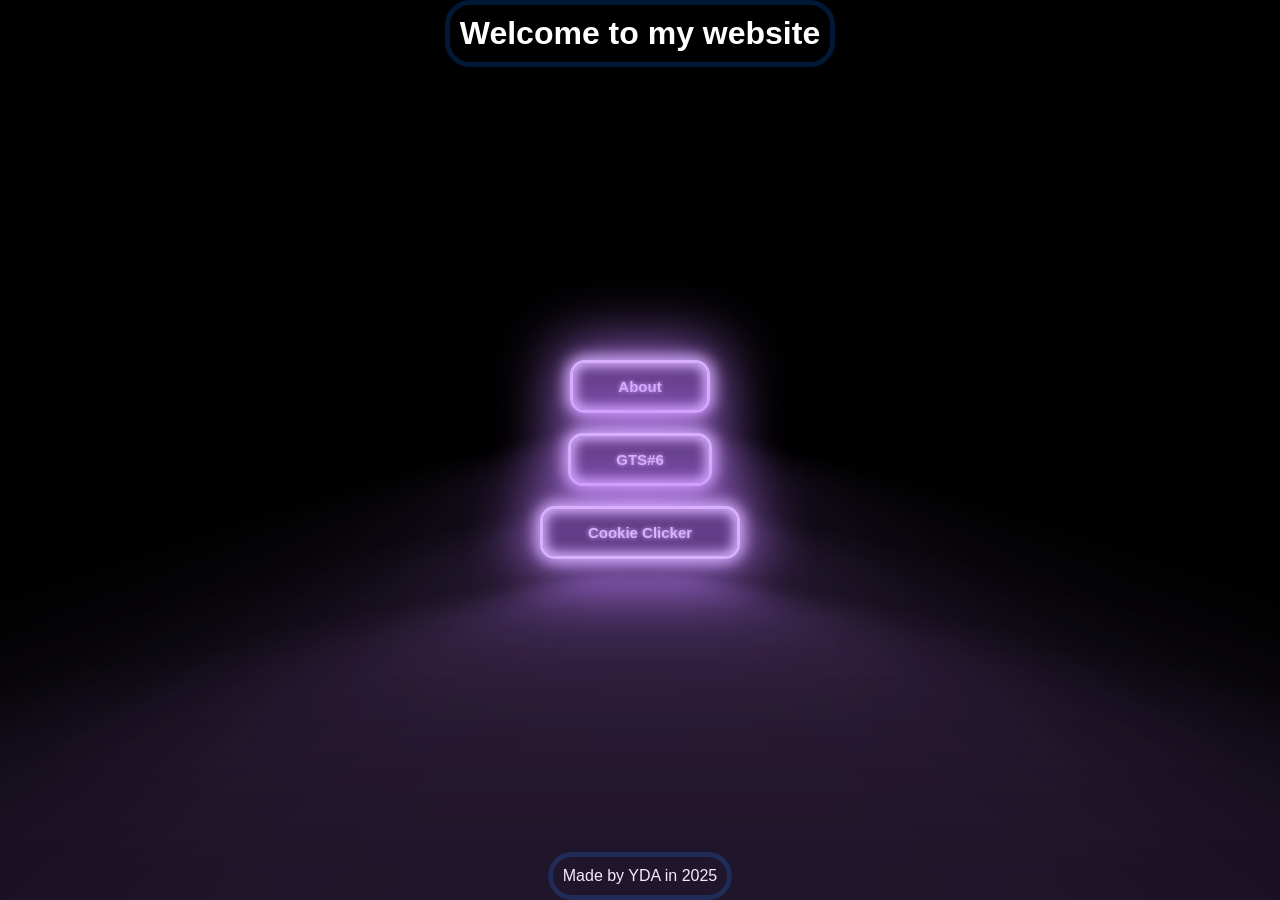
<file: index.html>
<!DOCTYPE html>
<html lang="en">
<head>
    <meta charset="UTF-8">
    <meta name="viewport" content="width=device-width, initial-scale=1.0">
    <title>MY WEBSITE</title>
    <link rel="stylesheet" href="styles.css">
    <style>
        body {
            margin: 0;
            height: 100vh;
            display: flex;
            flex-direction: column;
        }

        .button-container {
            flex: 1;
            display: flex;
            flex-direction: column;
            align-items: center;
            justify-content: center;
            gap: 20px;
        }

        footer {
            text-align: center;
            padding: 10px;
            color: white;
        }
    </style>
</head>
<body>
    <h1 style="text-align: center;">Welcome to my website</h1>
    <div class="button-container">
        <a href="about.html"><button >About</button></a>
        <a href="game/index.html"><button >GTS#6</button></a>
        <a href="clicker.html"><button>Cookie Clicker</button></a>
    </div>
    <footer>Made by YDA in 2025</footer>
</body>
</html>
</file>
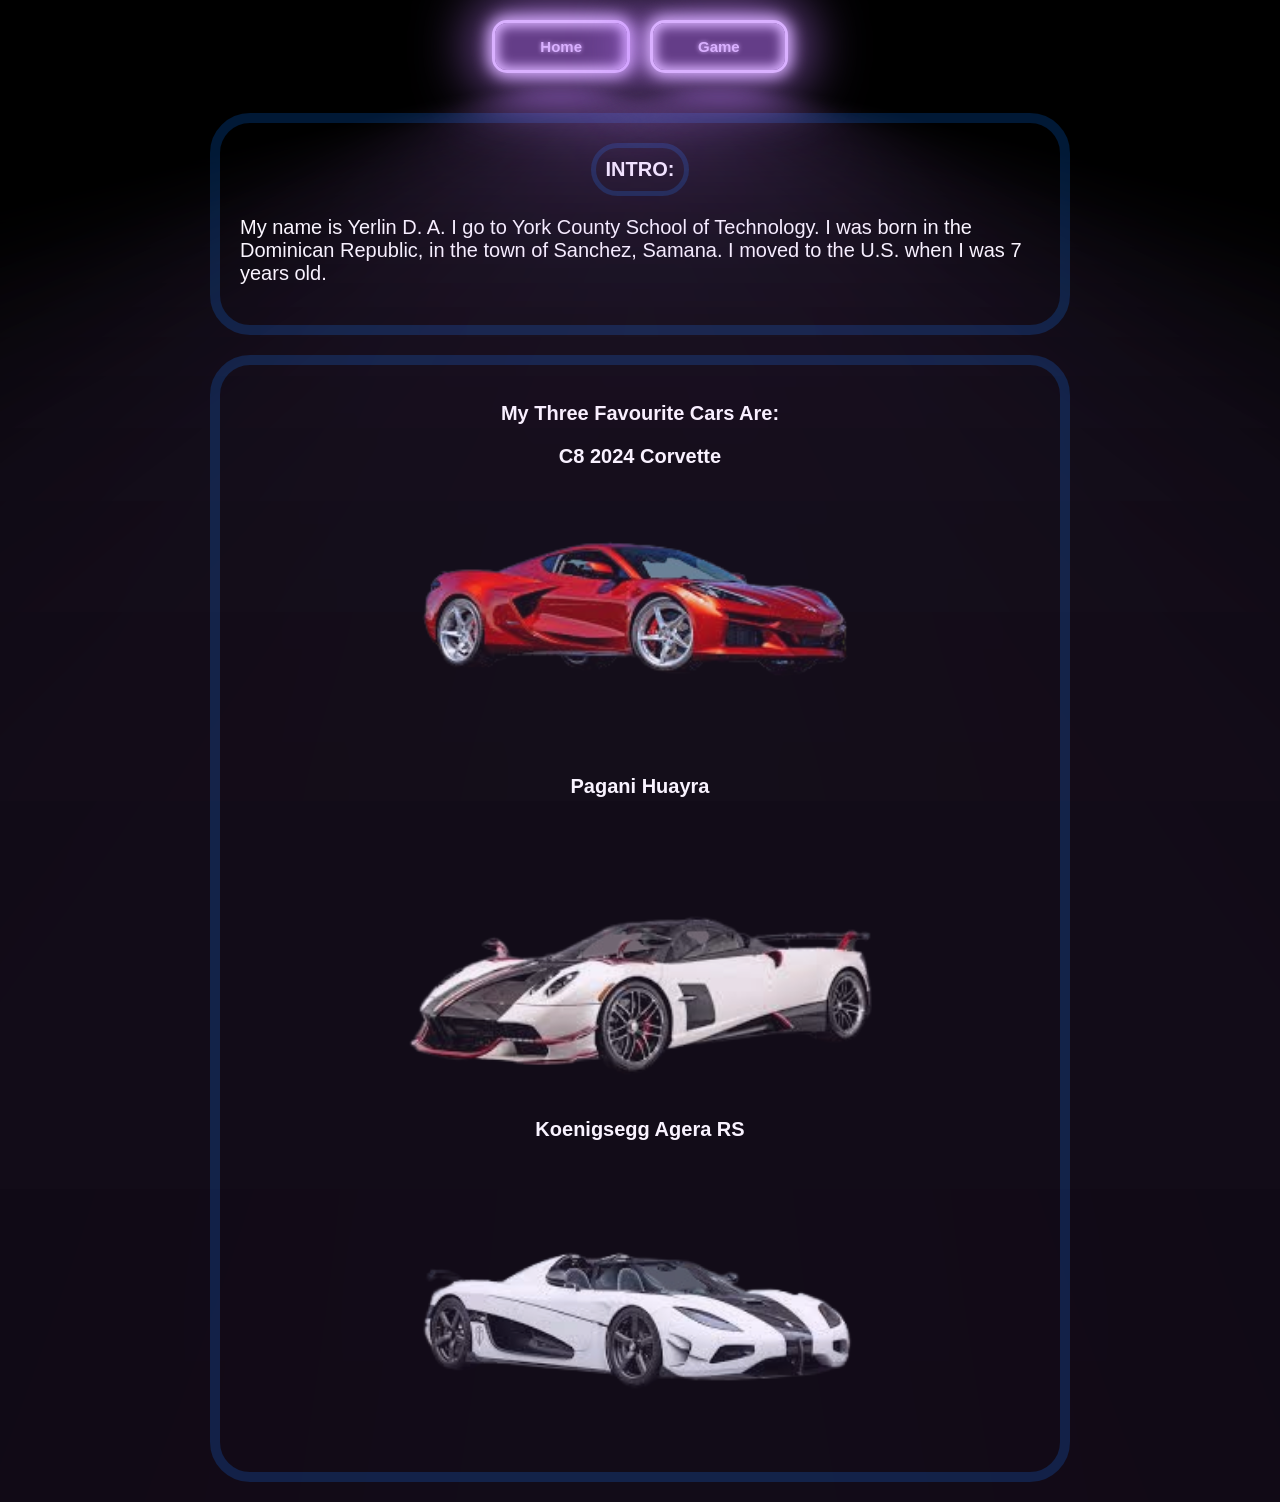
<file: about.html>
<!DOCTYPE html>
<html lang="en">

<head>
    <meta charset="UTF-8">
    <meta name="viewport" content="width=device-width, initial-scale=1.0">
    <title>ABOUT ME</title>
    <link rel="stylesheet" href="styles.css">
    <style>
        body {
            margin: auto;
            background-color: #000000;
            font-family: Arial, Helvetica, sans-serif;
        }

        h2,
        h3,
        h1,
        p {
            color: white;
            font-size: 20px;
            border-radius: 40px;
        }

        article {
            border: 10px solid #011936;
            margin: 20px auto;
            padding: 20px;
            border-radius: 40px;
            max-width: 800px;
        }

        img {
            display: block;
            margin: 10px auto;
            width: 80%;
            max-width: 500px;
            border-radius: 20px;
        }

        h1,
        h2,
        h3 {
            text-align: center;
        }

        .nav-buttons {
            display: flex;
            justify-content: center;
            gap: 20px;
            margin-top: 20px;
            margin-bottom: 40px;
        }
    </style>
</head>

<body>
    <div class="nav-buttons">
        <a href="index.html"><button>Home</button></a>
        <a href="game.html"><button>Game</button></a>
    </div>

    <article>
        <h1>INTRO:</h1>
        <p>My name is Yerlin D. A. I go to York County School of Technology. I was born in the Dominican Republic, in
            the town of Sanchez, Samana. I moved to the U.S. when I was 7 years old.</p>
    </article>

    <article>
        <h2>My Three Favourite Cars Are:</h2>

        <h3>C8 2024 Corvette</h3>
        <img src="img/c8.png" alt="C8 Corvette">

        <h3>Pagani Huayra</h3>
        <img src="img/PAGANI.png" alt="Pagani Huayra">

        <h3>Koenigsegg Agera RS</h3>
        <img src="img/Koenigsegg.png" alt="Koenigsegg Agera RS">
    </article>
</body>

</html>
</file>
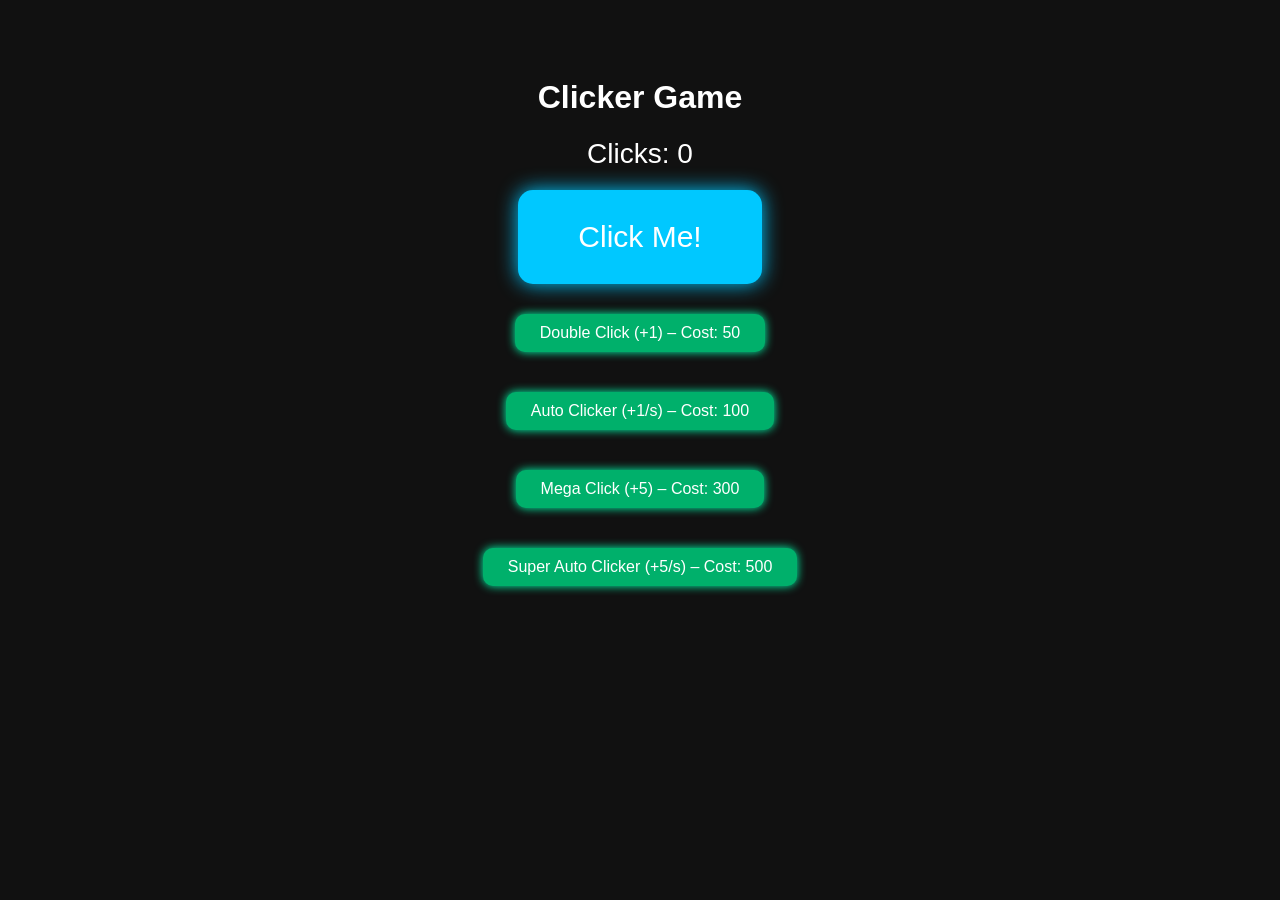
<file: clicker.html>
<!DOCTYPE html>
<html lang="en">
<head>
  <meta charset="UTF-8" />
  <meta name="viewport" content="width=device-width, initial-scale=1.0" />
  <title>Clicker Game</title>
  <style>
    body {
      background-color: #111;
      color: white;
      text-align: center;
      font-family: Arial, sans-serif;
      padding-top: 50px;
    }

    #score {
      font-size: 28px;
      margin: 20px;
    }

    #clicker-area {
      position: relative;
      display: inline-block;
    }

    #clicker-btn {
      padding: 30px 60px;
      font-size: 30px;
      border-radius: 15px;
      border: none;
      background: #00c8ff;
      color: white;
      box-shadow: 0 0 20px #00c8ff;
      cursor: pointer;
      transition: 0.2s ease;
      position: relative;
      z-index: 2;
    }

    #clicker-btn:hover {
      transform: scale(1.05);
      box-shadow: 0 0 30px #00eaff;
    }

    #cursors-container {
      position: absolute;
      top: 50%;
      left: 50%;
      width: 0;
      height: 0;
      transform: translate(-50%, -50%);
      z-index: 1;
      pointer-events: none;
    }

    .cursor {
      position: absolute;
      width: 32px;
      height: 32px;
      background: url('img/cursor.png') no-repeat center center;
      background-size: contain;
      transform-origin: 0 -120px;
      animation: orbit 6s linear infinite;
    }

    @keyframes orbit {
      50% {
        transform: rotate(0deg);
      }
      100% {
        transform: rotate(360deg);
      }
    }

    .cursor.clicked {
      animation: orbit 6s linear infinite, click-pulse 0.3s ease;
    }

    @keyframes click-pulse {
      0%   { transform: scale(1) rotate(var(--angle, 0deg)); }
      50%  { transform: scale(0.8) rotate(var(--angle, 0deg)); }
      100% { transform: scale(1) rotate(var(--angle, 0deg)); }
    }

    .btn-upgrade {
      padding: 10px 25px;
      font-size: 16px;
      border-radius: 10px;
      border: none;
      background: #00b06b;
      color: white;
      margin: 10px;
      cursor: pointer;
      box-shadow: 0 0 10px #00ffae;
      transition: 0.2s;
    }

    .btn-upgrade:hover {
      background: #00d87d;
    }

    .upgrade {
      margin: 20px;
    }
  </style>
</head>
<body>
  <h1>Clicker Game</h1>
  <div id="score">Clicks: 0</div>

  <div id="clicker-area">
    <button id="clicker-btn">Click Me!</button>
    <div id="cursors-container"></div>
  </div>

  <div class="upgrade">
    <button class="btn-upgrade" onclick="buyUpgrade('doubleClick')">
      Double Click (+1) – Cost: <span id="cost-doubleClick">50</span>
    </button>
  </div>

  <div class="upgrade">
    <button class="btn-upgrade" onclick="buyUpgrade('autoClicker')">
      Auto Clicker (+1/s) – Cost: <span id="cost-autoClicker">100</span>
    </button>
  </div>

  <div class="upgrade">
    <button class="btn-upgrade" onclick="buyUpgrade('megaClick')">
      Mega Click (+5) – Cost: <span id="cost-megaClick">300</span>
    </button>
  </div>

  <div class="upgrade">
    <button class="btn-upgrade" onclick="buyUpgrade('superAuto')">
      Super Auto Clicker (+5/s) – Cost: <span id="cost-superAuto">500</span>
    </button>
  </div>

  <script>
    let clicks = 0;
    let clickPower = 1;
    let autoClickPower = 0;

    const costs = {
      doubleClick: 50,
      autoClicker: 100,
      megaClick: 300,
      superAuto: 500,
    };

    const upgrades = {
      doubleClick: { power: 1, type: 'click' },
      autoClicker: { power: 1, type: 'auto' },
      megaClick: { power: 5, type: 'click' },
      superAuto: { power: 5, type: 'auto' },
    };

    const scoreDisplay = document.getElementById("score");
    const clickerButton = document.getElementById("clicker-btn");
    const cursorsContainer = document.getElementById("cursors-container");

    clickerButton.addEventListener("click", () => {
      clicks += clickPower;
      updateDisplay();
    });

    function buyUpgrade(type) {
      if (clicks >= costs[type]) {
        clicks -= costs[type];
        const upgrade = upgrades[type];

        if (upgrade.type === 'click') {
          clickPower += upgrade.power;
        } else if (upgrade.type === 'auto') {
          for (let i = 0; i < upgrade.power; i++) {
            addCursor(100);
          }
          autoClickPower += upgrade.power;
        }

        costs[type] = Math.floor(costs[type] * 1.5);
        document.getElementById(`cost-${type}`).textContent = costs[type];
        updateDisplay();
      } else {
        alert("Not enough clicks!");
      }
    }

    function updateDisplay() {
      scoreDisplay.textContent = `Clicks: ${clicks}`;
    }

    setInterval(() => {
      clicks += autoClickPower;
      triggerCursorClick();
      updateDisplay();
    }, 1000);

    function addCursor() {
      const cursor = document.createElement('div');
      cursor.classList.add('cursor');
      const index = cursorsContainer.children.length;
      const angle = (360 / (index + 1)) * index;
      cursor.style.setProperty('--angle', `${angle}deg`);
      cursor.style.transform = `rotate(${angle}deg)`;
      cursor.style.animationDelay = `${index * 0.3}s`;
      cursorsContainer.appendChild(cursor);
    }

    function triggerCursorClick() {
      const cursors = cursorsContainer.children;
      for (let i = 0; i < autoClickPower; i++) {
        const cursor = cursors[i % cursors.length];
        if (cursor) {
          cursor.classList.remove('clicked');
          void cursor.offsetHeight; // force reflow
          cursor.classList.add('clicked');
        }
      }
    }
  </script>
</body>
</html>
</file>
<file: styles.css>
body {
    margin: auto;
    background-color: #000000;
    font-family: Arial, Helvetica, sans-serif;
    justify-content: space-evenly;
}

h1 {
    border: 5px solid #011936;
    border-radius: 25px;
    margin: auto;
    padding: 10px;
    width: max-content;
    text-align: center;
    color: white;
    justify-content: space-evenly;
    flex-wrap: wrap;
    flex-direction: row;
}

footer {
    border: 5px solid #011936;
    margin: auto;
    background-color: #000000;
    font-family: Arial, Helvetica, sans-serif;
    color: white;
    border-radius: 25px;
    margin: auto;
    padding: 10px;
    width: max-content;
    justify-content: center;
    text-align: center;
}

/* Original purple glowing button style */
button {
    --glow-color: rgb(217, 176, 255);
    --glow-spread-color: rgba(191, 123, 255, 0.781);
    --enhanced-glow-color: rgb(231, 206, 255);
    --btn-color: rgb(100, 61, 136);
    border: 0.25em solid var(--glow-color);
    padding: 1em 3em;
    color: var(--glow-color);
    font-size: 15px;
    font-weight: bold;
    background-color: var(--btn-color);
    border-radius: 1em;
    outline: none;
    box-shadow: 0 0 1em 0.25em var(--glow-color),
        0 0 4em 1em var(--glow-spread-color),
        inset 0 0 0.75em 0.25em var(--glow-color);
    text-shadow: 0 0 0.3em var(--glow-color);
    position: relative;
    transition: all 0.3s;
    margin: auto;
}

button::after {
    pointer-events: none;
    content: "";
    position: absolute;
    top: 120%;
    left: 0;
    height: 100%;
    width: 100%;
    background-color: var(--glow-spread-color);
    filter: blur(2em);
    opacity: 0.7;
    transform: perspective(1.5em) rotateX(35deg) scale(1, 0.6);
}

button:hover {
    color: var(--btn-color);
    background-color: var(--glow-color);
    box-shadow: 0 0 1em 0.25em var(--glow-color),
        0 0 4em 2em var(--glow-spread-color),
        inset 0 0 0.75em 0.25em var(--glow-color);
}

button:active {
    box-shadow: 0 0 0.8em 0.50em var(--glow-color),
        0 0 2.5em 4em var(--glow-spread-color),
        inset 0 0 0.5em 0.25em var(--glow-color);
}

/* RGB glowing button for .rgb-button */
.rgb-button {
    --glow-base-color: rgb(217, 176, 255);
    border: 0.25em solid var(--glow-base-color);
    padding: 1em 3em;
    color: var(--glow-base-color);
    font-size: 15px;
    font-weight: bold;
    background-color: rgb(100, 61, 136);
    border-radius: 1em;
    outline: none;
    box-shadow:
        0 0 1em 0.25em var(--glow-base-color),
        0 0 4em 1em rgba(217, 176, 255, 0.6),
        inset 0 0 0.75em 0.25em var(--glow-base-color);
    position: relative;
    transition: all 0.3s;
    margin: auto;
    animation: hue-rotate 6s linear infinite;
    filter: hue-rotate(0deg);
}

.rgb-button::after {
    pointer-events: none;
    content: "";
    position: absolute;
    top: 120%;
    left: 0;
    height: 100%;
    width: 100%;
    background-color: rgba(217, 176, 255, 0.6);
    filter: blur(2em);
    opacity: 0.7;
    transform: perspective(1.5em) rotateX(35deg) scale(1, 0.6);
    animation: hue-rotate 6s linear infinite;
    filter: hue-rotate(0deg);
}

.rgb-button:hover {
    color: rgb(100, 61, 136);
    background-color: var(--glow-base-color);
    box-shadow:
        0 0 1em 0.25em var(--glow-base-color),
        0 0 4em 2em rgba(217, 176, 255, 0.8),
        inset 0 0 0.75em 0.25em var(--glow-base-color);
}

.rgb-button:active {
    box-shadow:
        0 0 0.8em 0.50em var(--glow-base-color),
        0 0 2.5em 4em rgba(217, 176, 255, 0.8),
        inset 0 0 0.5em 0.25em var(--glow-base-color);
}

@keyframes hue-rotate {
    from {
        filter: hue-rotate(0deg);
    }

    to {
        filter: hue-rotate(360deg);
    }
}
</file>
